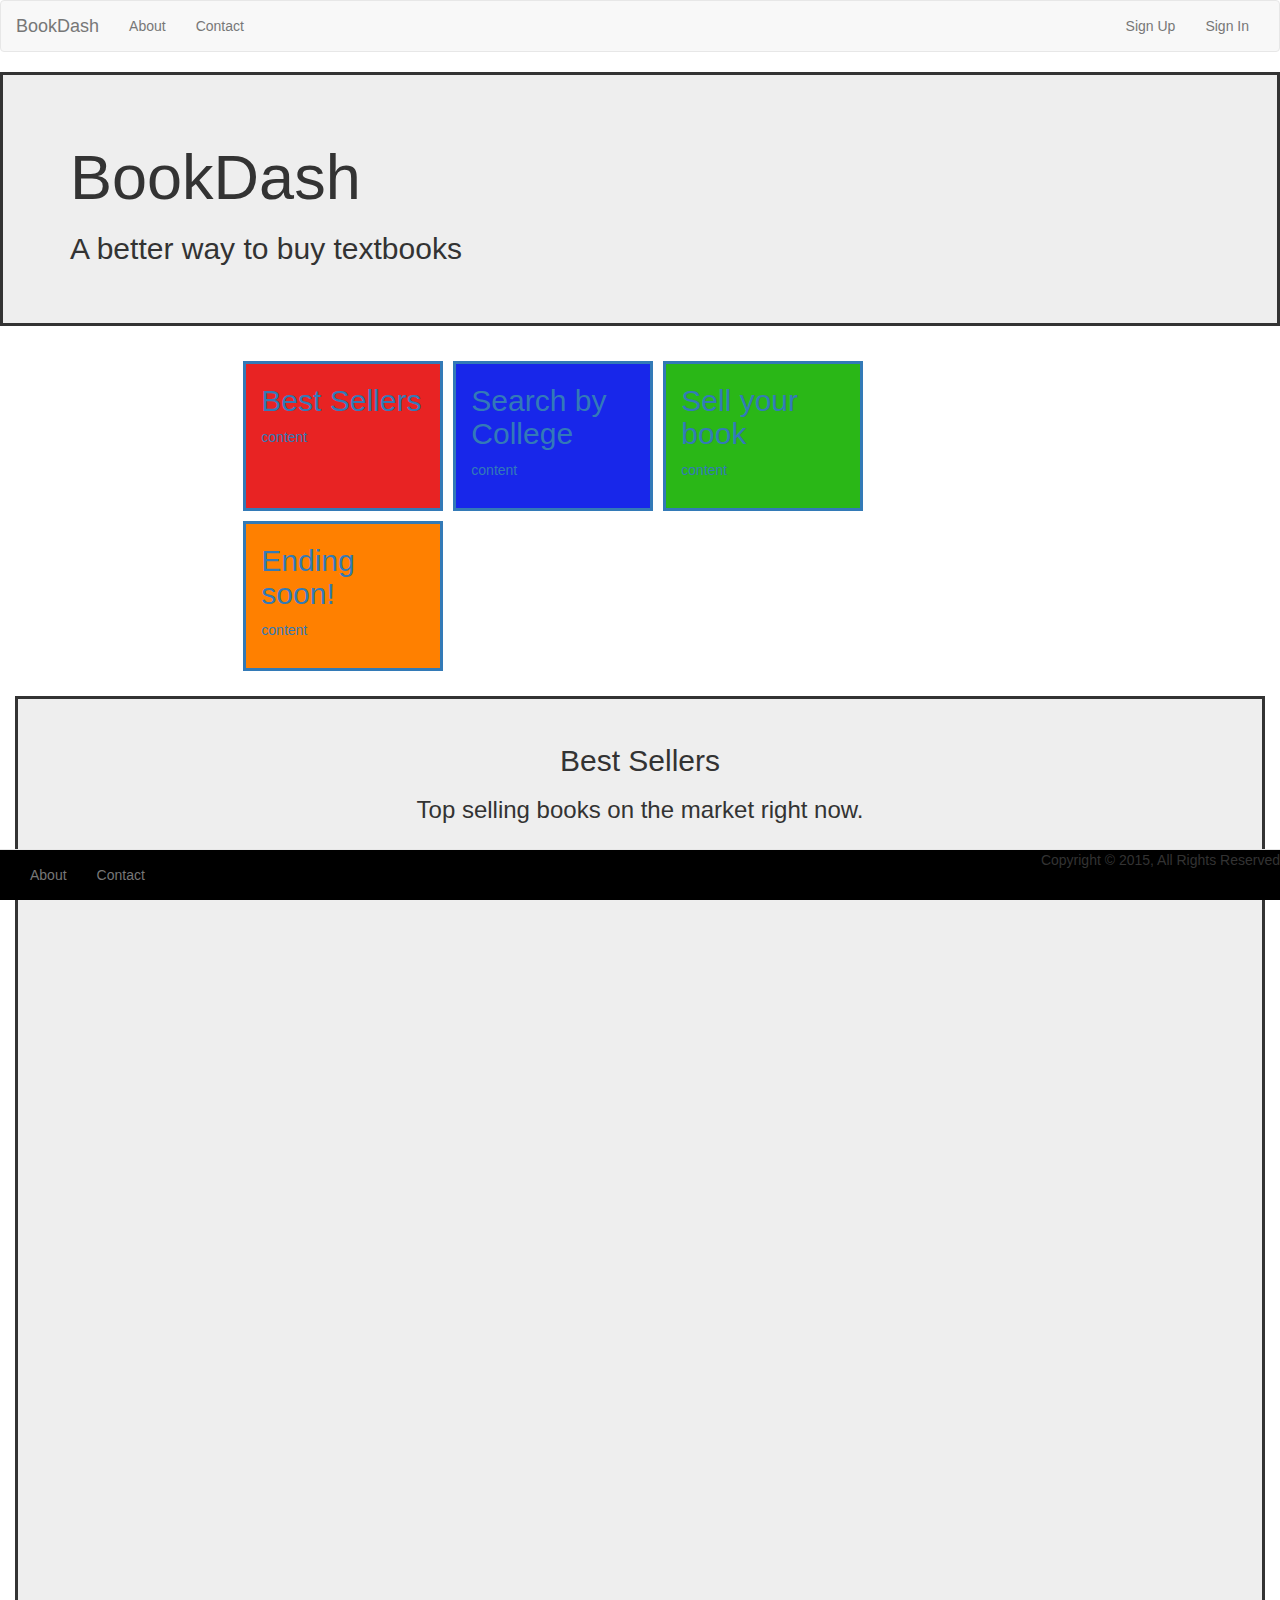
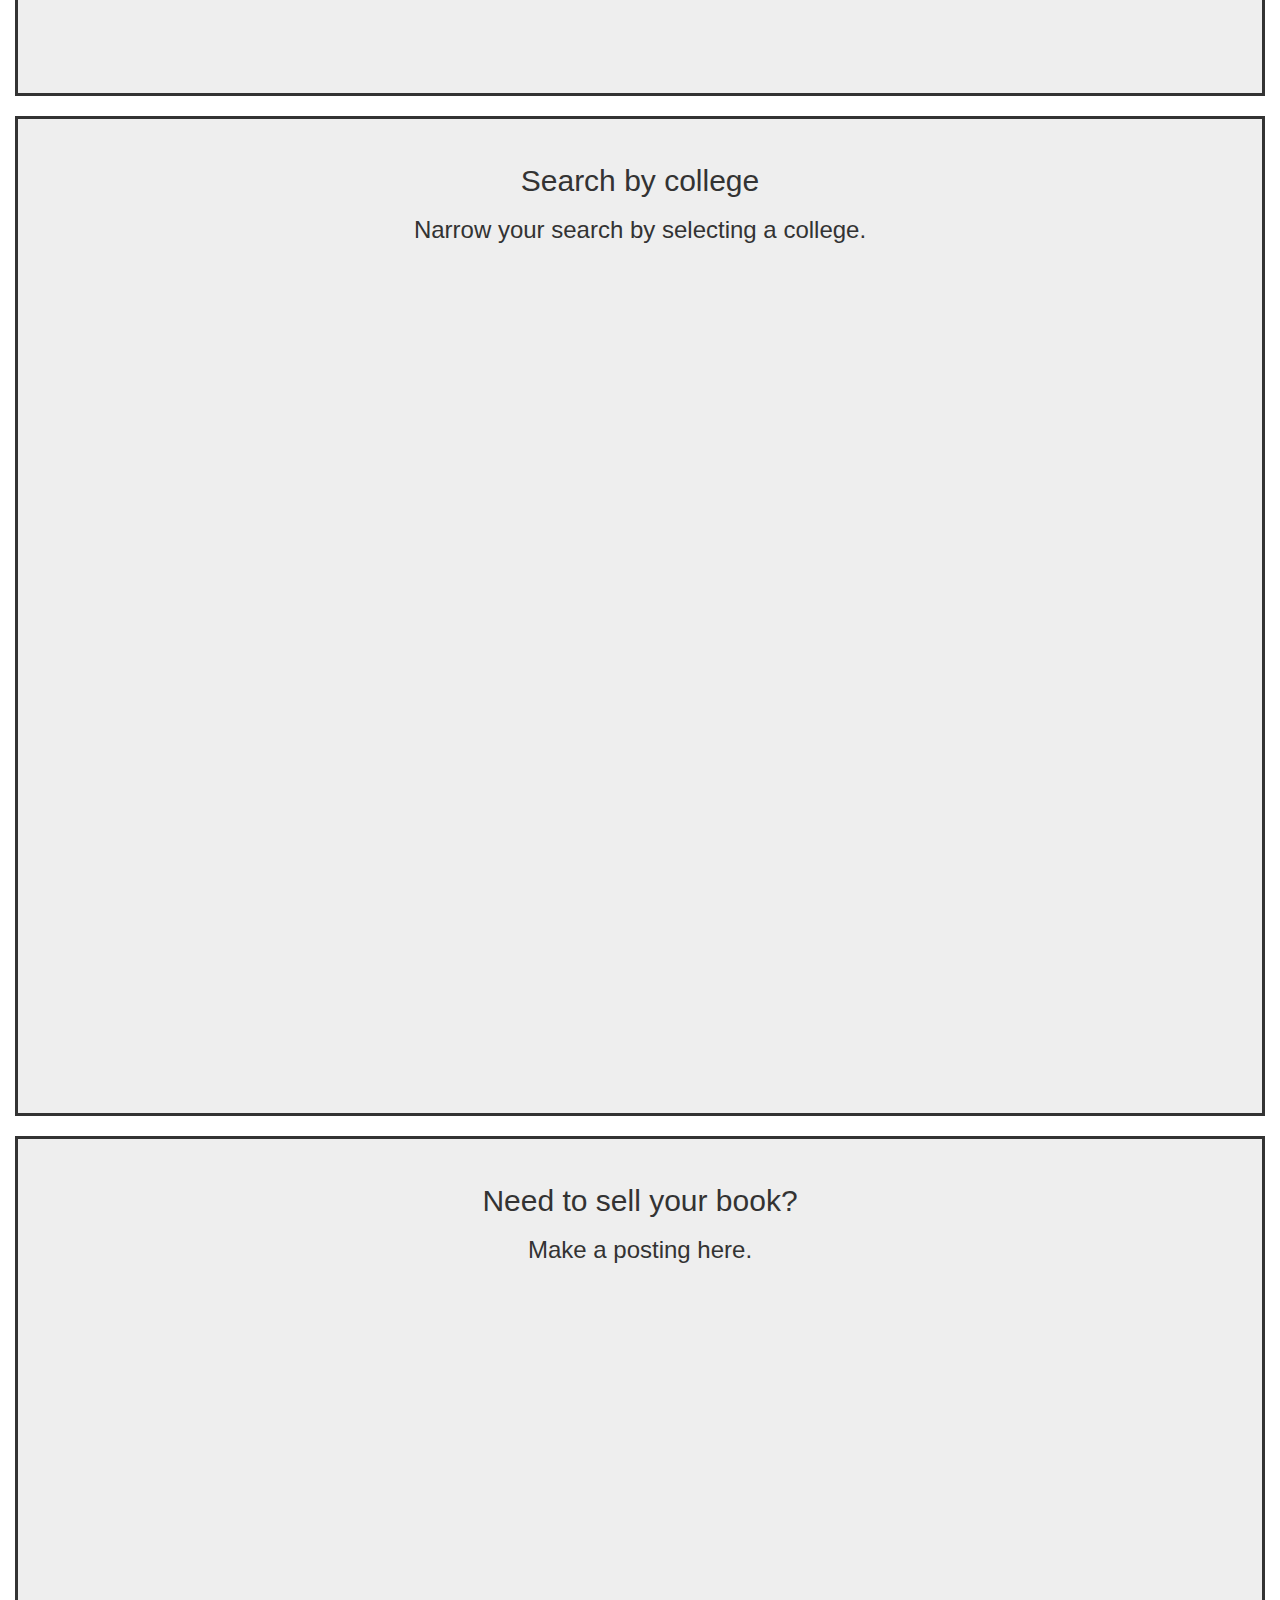
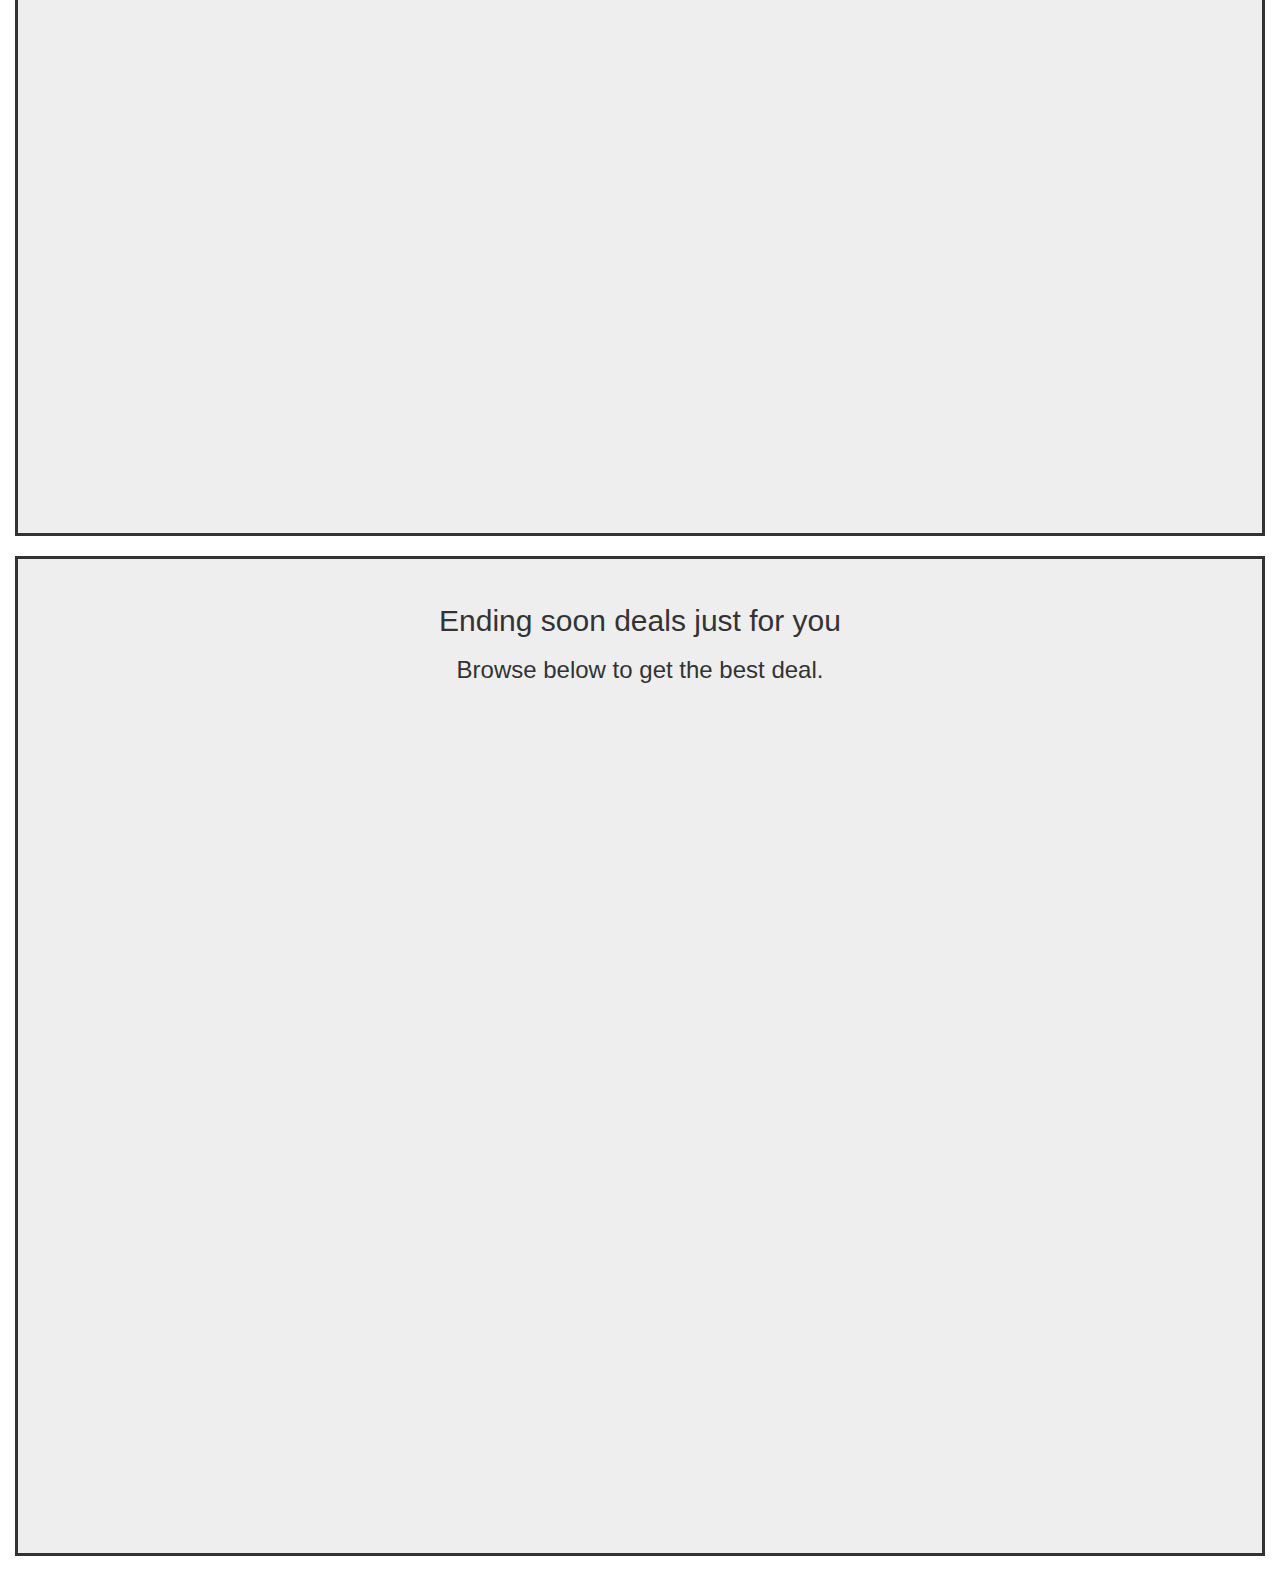
<file: index.html>
<!DOCTYPE html>
<html lang="en">
<head>
<meta charset="UTF-8">
<meta name="viewport" content="width=device-wdith, intial-scale=1">
<meta name="author" content="Penuel Chow, Steven Cortes, Myo Kyaw, Raymond Ong, Ashish Patel">
<!-- <link rel="icon" href="favicon.ica"> -->
<title>BookDash</title>

<link href="css/bootstrap.css" rel="stylesheet">

<link href="css/custom.css" rel="stylesheet">

<link href="css/animate.min.css" rel="stylesheet">

<!--smooth scrolling feature -->

<script src="https://ajax.googleapis.com/ajax/libs/jquery/1.10.2/jquery.min.js"></script>
<script>
$(function() {
  $('a[href*=#]:not([href=#])').click(function() {
    if (location.pathname.replace(/^\//,'') == this.pathname.replace(/^\//,'') && location.hostname == this.hostname) {
      var target = $(this.hash);
      target = target.length ? target : $('[name=' + this.hash.slice(1) +']');
      if (target.length) {
        $('html,body').animate({
          scrollTop: target.offset().top
        }, 1000);
        return false;
      }
    }
  });
});
</script>

</head>





<body>

<nav class="navbar navbar-default">
  <div class="container-fluid">
    <div class="navbar-header">
      <button type="button" class="navbar-toggle collapsed" data-toggle="collapse" data-target="#bs-example-navbar-collapse-1" aria-expanded="false">
        <span class="sr-only">Toggle navigation</span>
        <span class="icon-bar"></span>
        <span class="icon-bar"></span>
        <span class="icon-bar"></span>
      </button>
      <a class="navbar-brand" href="index.html">BookDash</a>
    </div>

    <!-- Collect the nav links, forms, and other content for toggling -->
    <div class="collapse navbar-collapse" id="bs-example-navbar-collapse-1">
      <ul class="nav navbar-nav">
        <li><a href="about.html">About</a></li>
        <li><a href="contact.html">Contact</a></li>

      </ul>
   
      <ul class="nav navbar-nav navbar-right">
        <li><a href="#">Sign Up</a></li>
         <li><a href="#">Sign In</a></li>
        
      </ul>
    </div><!-- /.navbar-collapse -->
  </div><!-- /.container-fluid -->
</nav>




<!-- main jumbotron -->
<div class="jumbotron">
<div class="container" >
<h1>BookDash</h1>
<h2>A better way to buy textbooks</h2>
</div>
</div>


<!-- row 2 -->


<div class="container-fluid" >
	<div class="col-md-8 col-md-offset-2">
    <a href="#section1">
		<div class="col-xs-3 catcolor">
			<h2 class="animated fadeIn">Best Sellers</h2>
			<p> content </p>
		</div>
    </a>

		<a href="#section2">
    <div class="col-xs-3 catcolor2">
			<h2 class="animated fadeIn">Search by College</h2>
			<p>content </p>
		</div>
    </a>
	  
    <a href="#section3">
		<div class="col-xs-3 catcolor3">
			<h2 class="animated fadeIn">Sell your book</h2>
			<p>content </p>
		</div>
    </a>
	 
    <a href="#section4">
		<div class="col-xs-3 catcolor4">
			<h2 class="animated fadeIn">Ending soon!</h2>
			<p>content </p>
		</div>
    </a>
  </div>
</div>


    
     <div class="jumbotron catcolor6 center" id="section1">
     <br>
     <h2><center>Best Sellers</center></h2>
     <h3><center>Top selling books on the market right now.<center></h3>
     </div>
     </div>

     <div class="jumbotron catcolor6 center" id="section2">
     <br>
     <h2><center>Search by college</center></h2>
     <h3><center>Narrow your search by selecting a college.<center></h3>
     </div>
     </div>

     <div class="jumbotron catcolor6 center" id="section3">
     <br>
     <h2><center>Need to sell your book?</center></h2>
     <h3><center>Make a posting here.<center></h3>
     </div>
     </div>

     <div class="jumbotron catcolor6 center" id="section4">
     <br>
     <h2><center>Ending soon deals just for you</center></h2>
     <h3><center>Browse below to get the best deal.<center></h3>
     </div>
     </div>








</div>


<nav class="navbar navbar-default navbar-fixed-bottom somethingbg">
  <div class="container-fluid">
    <div class="navbar-header">
      <button type="button" class="navbar-toggle collapsed" data-toggle="collapse" data-target="#bs-example-navbar-collapse-1" aria-expanded="false">
        <span class="sr-only">Toggle navigation</span>
        <span class="icon-bar"></span>
        <span class="icon-bar"></span>
        <span class="icon-bar"></span>
      </button>

    </div>

    <!-- Collect the nav links, forms, and other content for toggling -->
    <div class="collapse navbar-collapse" id="bs-example-navbar-collapse-1">
      <ul class="nav navbar-nav">
        <li><a href="about.html">About</a></li>
        <li><a href="contact.html">Contact</a></li>

      </ul>
   
      <ul class="nav navbar-nav navbar-right">


<p>Copyright &copy; 2015, All Rights Reserved </p>
        
      </ul>
    </div><!-- /.navbar-collapse -->
  </div><!-- /.container-fluid -->
</nav>

</body>
</html>
</file>
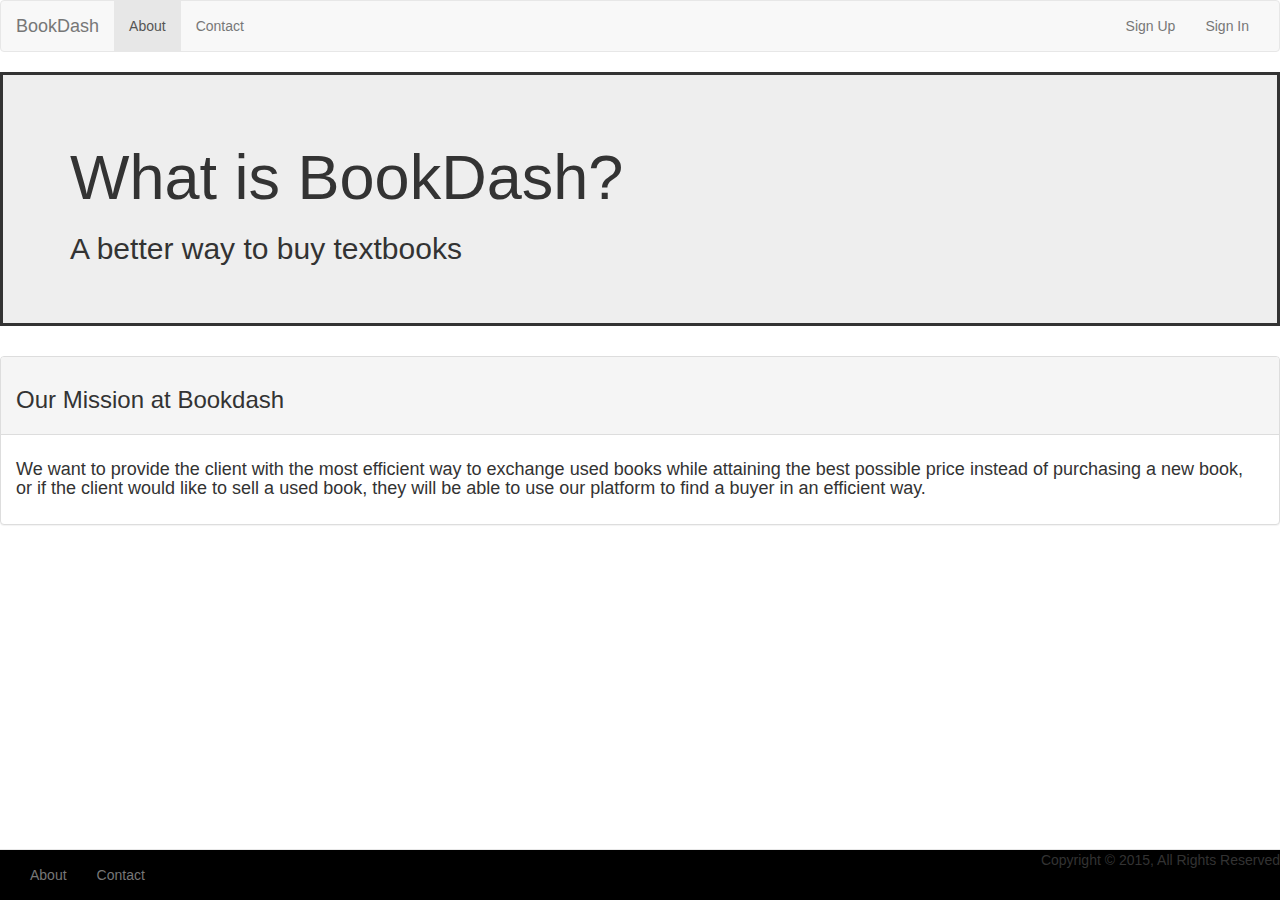
<file: about.html>
<!DOCTYPE html>
<html lang="en">
<head>
<meta charset="UTF-8">
<meta name="viewport" content="width=device-wdith, intial-scale=1">
<meta name="author" content="Penuel Chow, Steven Cortes, Myo Kyaw, Raymond Ong, Ashish Patel">
<!-- <link rel="icon" href="favicon.ica"> -->
<title>BookDash</title>

<link href="css/bootstrap.css" rel="stylesheet">

<link href="css/custom.css" rel="stylesheet">

</head>





<body>

<nav class="navbar navbar-default">
  <div class="container-fluid">
    <div class="navbar-header">
      <button type="button" class="navbar-toggle collapsed" data-toggle="collapse" data-target="#bs-example-navbar-collapse-1" aria-expanded="false">
        <span class="sr-only">Toggle navigation</span>
        <span class="icon-bar"></span>
        <span class="icon-bar"></span>
        <span class="icon-bar"></span>
      </button>
      <a class="navbar-brand" href="index.html">BookDash</a>
    </div>

    <!-- Collect the nav links, forms, and other content for toggling -->
    <div class="collapse navbar-collapse" id="bs-example-navbar-collapse-1">
      <ul class="nav navbar-nav">
        <li class="active"><a href="about.html">About <span class="sr-only">(current)</span></a></li>
        <li><a href="contact.html">Contact</a></li>

      </ul>
   
      <ul class="nav navbar-nav navbar-right">
        <li><a href="#">Sign Up</a></li>
         <li><a href="#">Sign In</a></li>
        
      </ul>
    </div><!-- /.navbar-collapse -->
  </div><!-- /.container-fluid -->
</nav>




<!-- main jumbotron -->
<div class="jumbotron">
<div class="container" >
<h1>What is BookDash?</h1>
<h2>A better way to buy textbooks</h2>

<!--
<li><center><h3>Our Mission at Bookdash - We want to provide the client with the most efficient way to exchange used books while attaining the best possible price instead of purchasing a new book,
 or if the client would like to sell a used book, they will be able to use our platform to find a buyer in an efficient way.
 </h3></center></li>
 -->
 
 
</div>
</div>

<div class="panel panel-default">
  <div class="panel-heading"><h3>Our Mission at Bookdash</h3></div>
  <div class="panel-body"><h4>
    <p>We want to provide the client with the most efficient way to exchange used books while attaining the best possible price instead of purchasing a new book, or if the client would like to sell a used book, they will be able to use our platform to find a buyer in an efficient way.</p>
 	</h4>
  </div>
</div>




<!-- row 2 -->



<nav class="navbar navbar-default navbar-fixed-bottom somethingbg">
  <div class="container-fluid">
    <div class="navbar-header">
      <button type="button" class="navbar-toggle collapsed" data-toggle="collapse" data-target="#bs-example-navbar-collapse-1" aria-expanded="false">
        <span class="sr-only">Toggle navigation</span>
        <span class="icon-bar"></span>
        <span class="icon-bar"></span>
        <span class="icon-bar"></span>
      </button>

    </div>

    <!-- Collect the nav links, forms, and other content for toggling -->
    <div class="collapse navbar-collapse" id="bs-example-navbar-collapse-1">
      <ul class="nav navbar-nav">
        <li><a href="about.html">About</a></li>
        <li><a href="contact.html">Contact</a></li>

      </ul>
   
      <ul class="nav navbar-nav navbar-right">


<p>Copyright &copy; 2015, All Rights Reserved</p>
        
      </ul>
    </div><!-- /.navbar-collapse -->
  </div><!-- /.container-fluid -->
</nav>





</body>
</html>
</file>
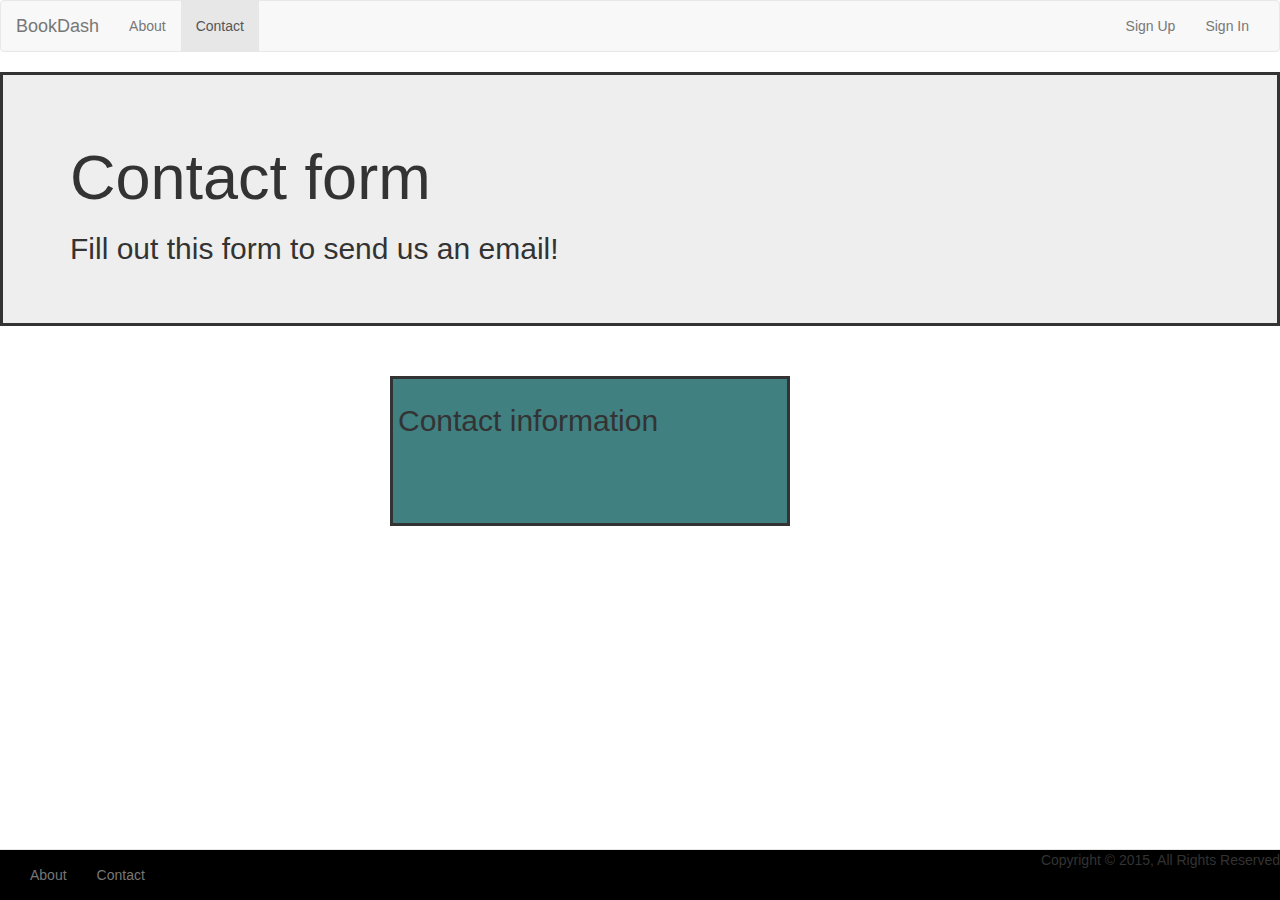
<file: contact.html>
<!DOCTYPE html>
<html lang="en">
<head>
<meta charset="UTF-8">
<meta name="viewport" content="width=device-wdith, intial-scale=1">
<meta name="author" content="Penuel Chow, Steven Cortes, Myo Kyaw, Raymond Ong, Ashish Patel">
<!-- <link rel="icon" href="favicon.ica"> -->
<title>BookDash</title>

<link href="css/bootstrap.css" rel="stylesheet">

<link href="css/custom.css" rel="stylesheet">

</head>





<body>

<nav class="navbar navbar-default">
  <div class="container-fluid">
    <div class="navbar-header">
      <button type="button" class="navbar-toggle collapsed" data-toggle="collapse" data-target="#bs-example-navbar-collapse-1" aria-expanded="false">
        <span class="sr-only">Toggle navigation</span>
        <span class="icon-bar"></span>
        <span class="icon-bar"></span>
        <span class="icon-bar"></span>
      </button>
      <a class="navbar-brand" href="index.html">BookDash</a>
    </div>

    <!-- Collect the nav links, forms, and other content for toggling -->
    <div class="collapse navbar-collapse" id="bs-example-navbar-collapse-1">
      <ul class="nav navbar-nav">
        <li><a href="about.html">About</a></li>
        <li class="active"><a href="contact.html">Contact <span class="sr-only">(current)</span></a></li>

      </ul>
   
      <ul class="nav navbar-nav navbar-right">
        <li><a href="#">Sign Up</a></li>
         <li><a href="#">Sign In</a></li>
        
      </ul>
    </div><!-- /.navbar-collapse -->
  </div><!-- /.container-fluid -->
</nav>




<!-- main jumbotron -->
<div class="jumbotron">
<div class="container" >
<h1>Contact form</h1>
<h2>Fill out this form to send us an email!</h2>
</div>
</div>


<!-- row 2 -->


<div class="container" >
	<div class="row col-xs-10 col-xs-offset-3">
		<div class="col-xs-3 catcolor5">
			<h2>Contact information</h2>
			
		</div>

		

	</div>

</div>


<nav class="navbar navbar-default navbar-fixed-bottom somethingbg">
  <div class="container-fluid">
    <div class="navbar-header">
      <button type="button" class="navbar-toggle collapsed" data-toggle="collapse" data-target="#bs-example-navbar-collapse-1" aria-expanded="false">
        <span class="sr-only">Toggle navigation</span>
        <span class="icon-bar"></span>
        <span class="icon-bar"></span>
        <span class="icon-bar"></span>
      </button>

    </div>

    <!-- Collect the nav links, forms, and other content for toggling -->
    <div class="collapse navbar-collapse" id="bs-example-navbar-collapse-1">
      <ul class="nav navbar-nav">
        <li><a href="about.html">About</a></li>
        <li><a href="contact.html">Contact</a></li>

      </ul>
   
      <ul class="nav navbar-nav navbar-right">


<p>Copyright &copy; 2015, All Rights Reserved</p>
        
      </ul>
    </div><!-- /.navbar-collapse -->
  </div><!-- /.container-fluid -->
</nav>

</body>
</html>
</file>
<file: css/custom.css>
.catcolor{
	border-style:solid;
	background-color: #E82323;
	height:150px;
	width:200px;
	margin: 5px;
}

.catcolor2{
	border-style:solid;
	background-color: #1827EA;
	height:150px;
	width:200px;
	margin: 5px;
}

.catcolor3{
	border-style:solid;
	background-color: #2AB717;
	height:150px;
	width:200px;
	margin: 5px;
}

.catcolor4{
	border-style:solid;
	background-color: #ff8000;
	height:150px;
	width:200px;
	margin: 5px;
}

.catcolor5{
	border-style:solid;
 	background-color: #408080;
 	height:150px;
 	width:400px;
 	margin: 20px;
 	padding: 5px;
}

.catcolor6{
	border-style:solid;
 	background-color: #white;
 	height:1000px;
 	width:1250px;
 	margin: 20px;
 	padding: 5px;
}

.somethingbg{
	background-color: #000;
}

.jumbotron{
	border-style:solid;
}

.center {
	float: none;
	margin-left: auto;
	margin-right: auto;
}
</file>
